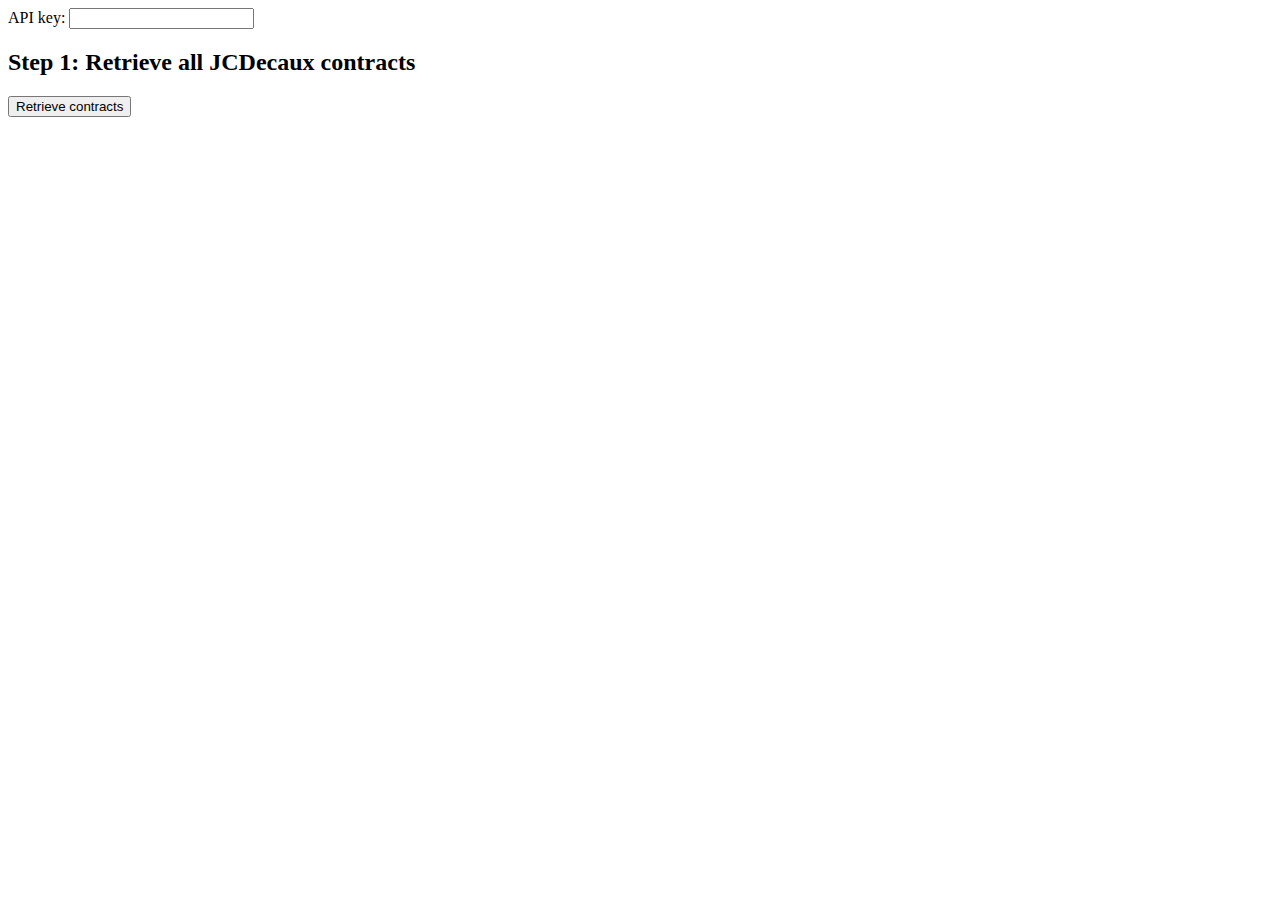
<file: TD5/solution/index.html>
<!DOCTYPE html>
<html lang="en">
<head>
    <meta charset="UTF-8">
    <!-- The title of the page is written in the tab of the browser. -->
    <title>My first Web Services UI client</title>

    <!-- Let's load the CSS file.
    Note: we could also write the style directly in the html page, inside a <style> tag. -->
    <link rel="stylesheet" href="main.css">
</head>
<body>

    <!-- We will use a <div> to group all items related to the API key, to ease the styling. -->
    <div id="apiKeyBlock">
        <!-- The "for" attribute of a label is linked to the id of an input -->
        <label for="apiKey">API key:</label>
        <input name="apiKeyInput" id="apiKey">
    </div>

    <div id="step1" class="step">
        <h2>Step 1: Retrieve all JCDecaux contracts</h2>
        <!-- onclick is an attribute that contains javascript code, triggered when the element is clicked. -->
        <button id="retrieveContractsButton" onclick="retrieveAllContracts();">Retrieve contracts</button>
    </div>

    <div id="step2" class="step">
        <h2>Step 2: Retrieve the stations of a contract</h2>
        <label for="chosenContract">Contract:</label>
        <!-- The "list" attribute of an input must be linked to the id of "<datalist>" element. -->
        <input list="contractsList" name="contractInput" id="chosenContract">
        <datalist id="contractsList"></datalist>
        <button id="retrieveStationsButton" onclick="retrieveContractStations();">Retrieve stations</button>
    </div>

    <div id="step3" class="step">
        <h2>Step 3: Find the closest Station</h2>
        <label for="latitude">Latitude:</label>
        <input name="latitude" id="latitude">

        <label for="longitude">Longitude:</label>
        <input name="longitude" id="longitude">
        <button id="getClosestStation" onclick="getClosestStation();">Get closest station</button>
    </div>

    <div id="step4" class="step">
        <h2>Closest station: <span id="closestStation"></span></h2>
    </div>


    <!-- Let's load the JS file.
    Note: we could also write the javascript directly in the html page, inside a <script> tag. -->
    <script type="text/javascript" src="main.js"></script>
</body>
</html>
</file>
<file: TD5/solution/main.css>
.step:not(#step1) {
    display: none;
}
</file>
